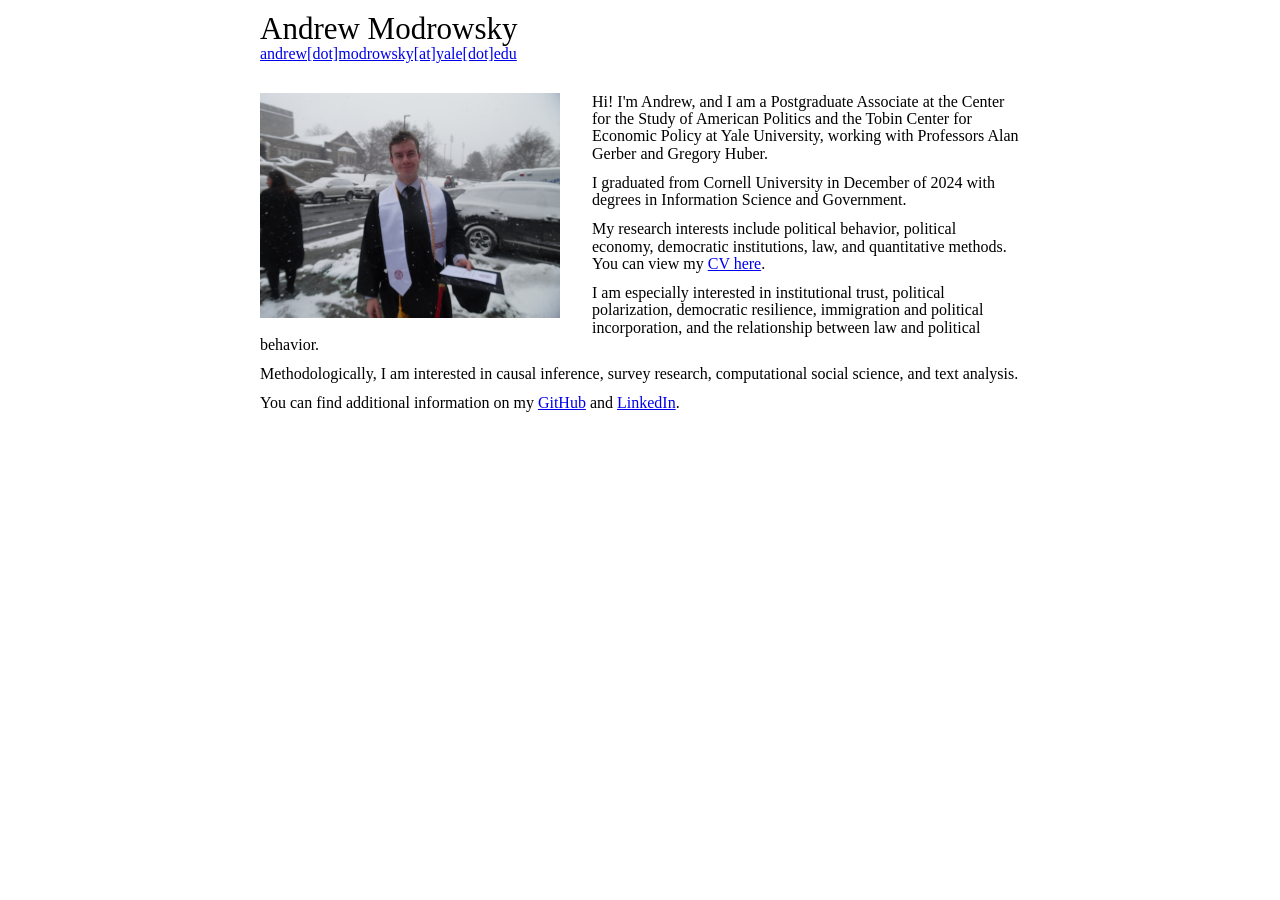
<file: index.html>
<!DOCTYPE html>
<html lang="en">

<head>
  <meta charset="UTF-8">
  <meta name="viewport" content="width=device-width, initial-scale=1">

  <title>Andrew Modrowsky</title>
  <link rel="stylesheet" href="styles/site.css">
</head>

<body>

  <div class="header">
    <h1>Andrew Modrowsky</h1>
    <p>
       <a href="mailto:ajmodrowsky@gmail.com">andrew[dot]modrowsky[at]yale[dot]edu</a>
    </p>
  </div>

  <main>

    <img src="images/andrew.jpg" alt="Andrew Modrowsky" class="profile-photo">

    <p>
      Hi! I'm Andrew, and I am a Postgraduate Associate at the Center for the Study of American Politics
      and the Tobin Center for Economic Policy at Yale University, working with Professors Alan Gerber and Gregory Huber.
    </p>

    <p>
      I graduated from Cornell University in December of 2024 with degrees in Information Science
      and Government. 
    </p>

    <p>
      My research interests include political behavior, political economy,
      democratic institutions, law, and quantitative methods.
      You can view my <a href="Modrowsky_CV_Sep_26.pdf">CV here</a>.
    </p>

    <p>
      I am especially interested in institutional trust, political polarization,
      democratic resilience, immigration and political incorporation, and the
      relationship between law and political behavior.
    </p>

    <p>
      Methodologically, I am interested in causal inference, survey research,
      computational social science, and text analysis. 
    </p>

    <p>
      You can find additional information on my
      <a href="https://github.com/ajmodrow">GitHub</a> and
      <a href="https://www.linkedin.com/in/andrew-modrowsky/">LinkedIn</a>.
    </p>

  </main>

</body>
</html>
</file>
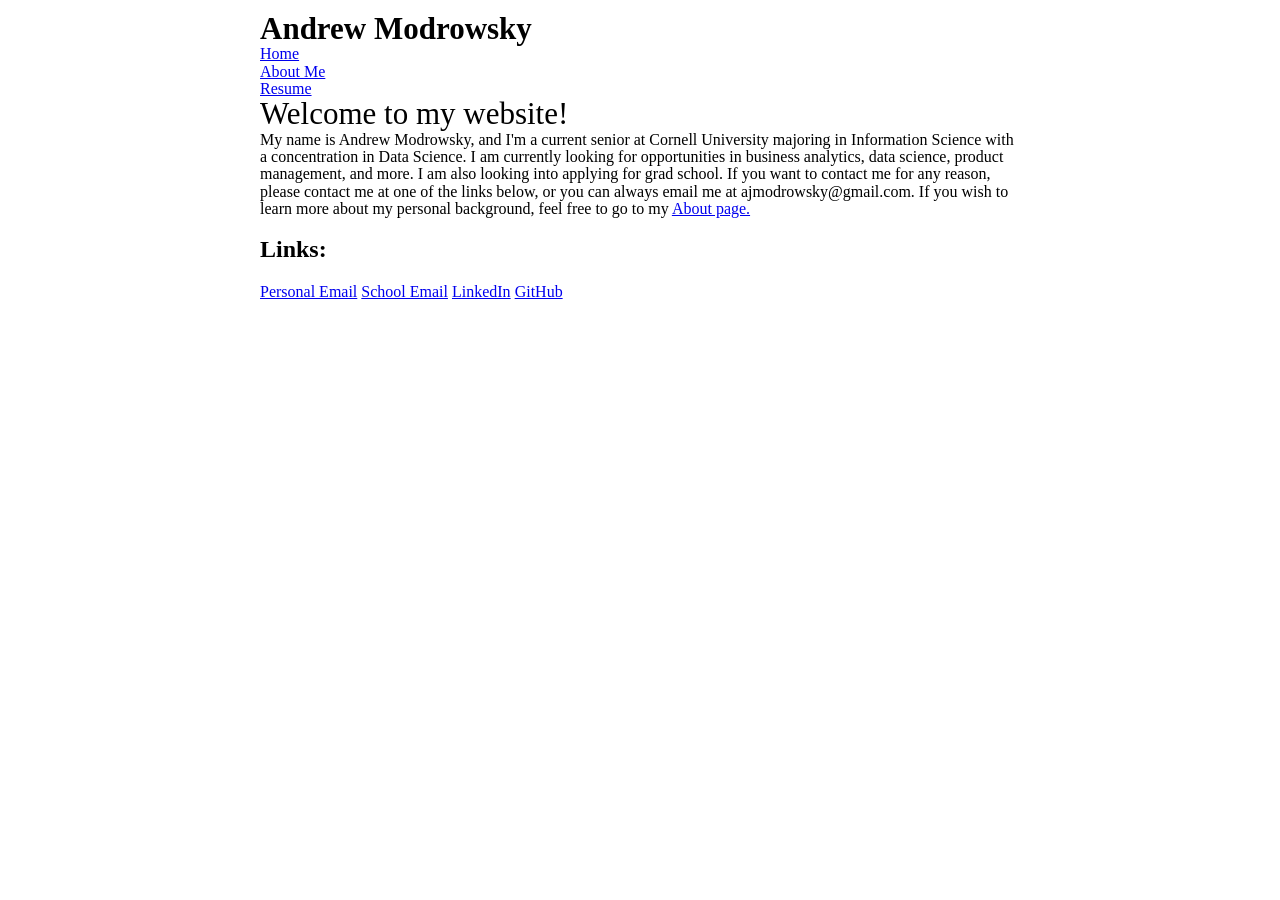
<file: index copy.html>
<!DOCTYPE html>
<html lang="en">

<head>
<meta charset="UTF-8" />
<meta name="viewport" content="width=device-width, initial-scale=1" />

<title>Andrew Modrowsky's Webpage</title>
<link rel="stylesheet" type="text/css" href="styles/site.css" />
</head>

<body>
    <h1 class="title"><strong>Andrew Modrowsky</strong></h1>
    <nav>
      <div class="page home">
        <a href="index.html">Home</a>
      </div>
      <div class="page about">
        <a href="about.html">About Me</a>
      </div>
      <div class="page contact">
        <a href="Modrowsky_CV_Sep_26">Resume</a>
      </div>
    </nav>
<h1> Welcome to my website!</h1>
<p>My name is Andrew Modrowsky, and I'm a current senior at Cornell University majoring in Information Science with a concentration in Data Science. I am currently looking for opportunities in business analytics, data science, product management, and more. I am also looking into applying for grad school. If you want to contact me for any reason, please contact me at one of the links below, or you can always email me at ajmodrowsky@gmail.com. If you wish to learn more about my personal background, feel free to go to my <a href="about.html">About page.</a> 

<h2>Links:</h2>
<div class="links-container">
  <a href="mailto:ajmodrowsky@gmail.com">Personal Email</a>
  <a href="mailto:ajm464@cornell.edu">School Email</a>
  <a href="https://www.linkedin.com/in/andrew-modrowsky/">LinkedIn</a>
  <a href="https://github.com/ajmodrow">GitHub</a>
</div>
</body>


</html>
</file>
<file: styles/site.css>
html {
  background-color: white;
}

body {
  width: 760px;
  margin: 12px auto 40px auto;

  font-family: "Times New Roman", Times, serif;
  font-size: 16px;
  line-height: 1.08;

  color: black;
}

.header {
  margin-left: 0px;
  margin-bottom: 30px;
}

h1 {
  font-size: 31px;
  font-weight: normal;
  margin: 0;
}

.email {
  margin: 0;
  font-size: 15px;
}

a {
  color: #0000ee;
  text-decoration: underline;
}

a:visited {
  color: #551a8b;
}

main {
  font-size: 16px;
}

.profile-photo {
  float: left;

  width: 300px;
  height: auto;

  margin-right: 32px;
  margin-bottom: 18px;
}

p {
  margin-top: 0;
  margin-bottom: 12px;
}

strong {
  font-weight: bold;
}

@media (max-width: 800px) {
  body {
    width: auto;
    margin: 20px;
  }

  .header {
    margin-left: 0;
  }

  .profile-photo {
    float: none;
    display: block;
    margin: 0 auto 20px auto;
  }
}
</file>
